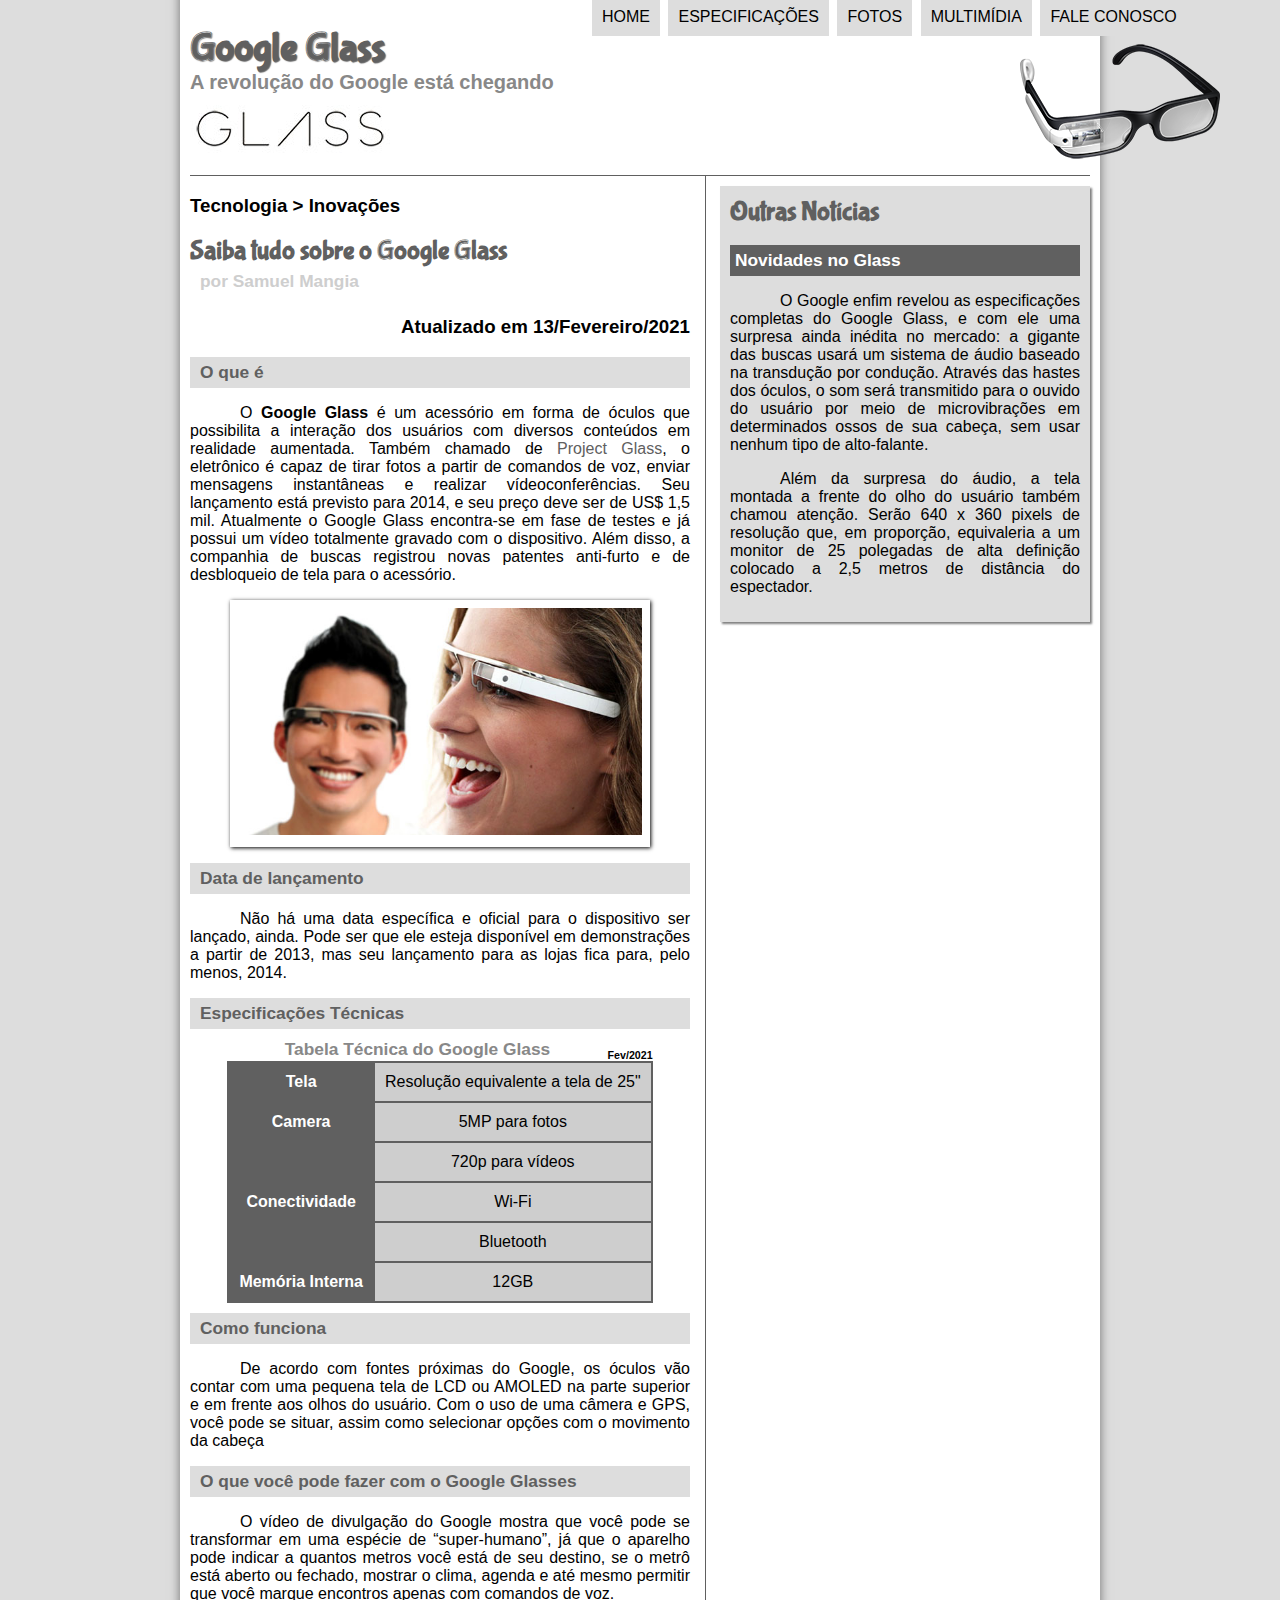
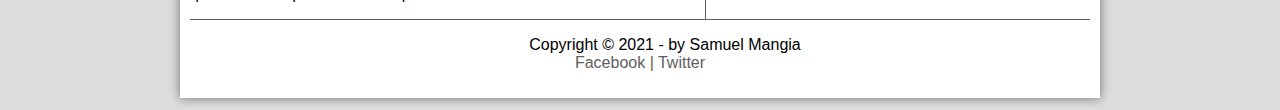
<file: projeto-glass-html5/index.html>
<!DOCTYPE html>
<html>
<head>
	<title>Tudo sobre o Google Glass</title>
	<link rel="stylesheet" type="text/css" href="_css/estilo.css"/>
</head>
<script language="javascript" src="_javascript/funcoes.js"></script>
<body>
<div id="interface">

<header id="cabecalho">
<hgroup>
<h1>Google Glass</h1>
<h2>A revolução do Google está chegando</h2>
</hgroup>
<img id='icone' src="_imagens/glass-oculos-preto-peq.png">

<nav id=menu>
<h1>Menu Principal</h1>

<ul>
<li onmouseover="mudaFoto('_imagens/home.png')" onmouseout="mudaFoto('_imagens/glass-oculos-preto-peq.png')"><a href="index.html">Home</a></li>
<li onmouseover="mudaFoto('_imagens/especificacoes.png')" onmouseout="mudaFoto('_imagens/glass-oculos-preto-peq.png')"><a href="specs.html">Especificações</a></li>
<li onmouseover="mudaFoto('_imagens/fotos.png')" onmouseout="mudaFoto('_imagens/glass-oculos-preto-peq.png')"><a href="fotos.html">Fotos</a></li>
<li onmouseover="mudaFoto('_imagens/multimidia.png')" onmouseout="mudaFoto('_imagens/glass-oculos-preto-peq.png')"><a href="multimidia.html">Multimídia</a></li>
<li onmouseover="mudaFoto('_imagens/contato.png')" onmouseout="mudaFoto('_imagens/glass-oculos-preto-peq.png')"><a href="fale-conosco.html">Fale conosco</a></li>
</ul>
</nav>
</header>

<section id ='corpo'>
<article id='noticia-principal'>
	<header id='cabecalho-artigo'>
<hgroup>
<h3>Tecnologia > Inovações</h3>
<h1>Saiba tudo sobre o Google Glass</h1>
<h2>por Samuel Mangia</h2>
<h3 class="direita">Atualizado em 13/Fevereiro/2021</h3>
</hgroup>
</header> 

<h2>O que é</h2>

<p>O <strong>Google Glass</strong> é um acessório em forma de óculos que possibilita a interação dos usuários com diversos conteúdos em realidade aumentada. Também chamado de <a href="https://Facebook.com" target="_blank">Project Glass</a>, o eletrônico é capaz de tirar fotos a partir de comandos de voz, enviar mensagens instantâneas e realizar vídeo&shy;con&shy;ferên&shy;cias. Seu lançamento está previsto para 2014, e seu preço deve ser de US$ 1,5 mil. Atualmente o Google Glass encontra-se em fase de testes e já possui um vídeo totalmente gravado com o dispositivo. Além disso, a companhia de buscas registrou novas patentes anti-furto e de desbloqueio de tela para o acessório.</p>

<figure class="foto-legenda">
	<img src="_imagens/glass-quadro-homem-mulher.jpg">
	<figcaption>
		<h3>Google Glass</h3>
		<p>Uma nova maneira de ver o mundo.</p>
	</figcaption>
</figure>

<h2>Data de lançamento</h2>
<p>Não há uma data específica e oficial para o dispositivo ser lançado, ainda. Pode ser que ele esteja disponível em demonstrações a partir de 2013, mas seu lançamento para as lojas fica para, pelo menos, 2014.</p>

<h2>Especificações Técnicas</h2>
<table id="tabelaspec">
<caption>Tabela Técnica do Google Glass<span>Fev/2021</span></caption>

<tr><td class="ce">Tela</td><td class="cd">Resolução equivalente a tela de 25"</td></tr>
<tr><td rowspan="2" class="ce">Camera</td><td class="cd"> 5MP para fotos</td></tr>
<tr><td class="cd">720p para vídeos</td></tr>
<tr><td rowspan="2" class="ce">Conectividade</td><td class="cd">Wi-Fi</td></tr>
<tr><td class="cd">Bluetooth</td></tr>
<tr><td class="ce">Memória Interna</td><td class="cd">12GB</td></tr>
</table>
<h2>Como funciona</h2>
<p>De acordo com fontes próximas do Google, os óculos vão contar com uma pequena tela de LCD ou AMOLED na parte superior e em frente aos olhos do usuário. Com o uso de uma câmera e GPS, você pode se situar, assim como selecionar opções com o movimento da cabeça</p>

<h2>O que você pode fazer com o Google Glasses</h2>
<p>O vídeo de divulgação do Google mostra que você pode se transformar em uma espécie de <wbr>“super-</wbr>humano”, já que o aparelho pode indicar a quantos metros você está de seu destino, se o metrô está aberto ou fechado, mostrar o clima, agenda e até mesmo permitir que você marque encontros apenas com comandos de voz.</p>

</article>
</section>
<aside id='lateral'>
<h1>Outras Notícias</h1>
<h2>Novidades no Glass</h2>
<p>O Google enfim revelou as especificações completas do Google Glass, e com ele uma surpresa ainda inédita no mercado: a gigante das buscas usará um sistema de áudio baseado na transdução por condução. Através das hastes dos óculos, o som será transmitido para o ouvido do usuário por meio de microvibrações em determinados ossos de sua cabeça, sem usar nenhum tipo de alto-falante.</p>

<p>Além da surpresa do áudio, a tela montada a frente do olho do usuário também chamou atenção. Serão 640 x 360 pixels de resolução que, em proporção, equivaleria a um monitor de 25 polegadas de alta definição colocado a 2,5 metros de distância do espectador.</p>
</aside>
<footer id="rodape">
<p>Copyright &copy; 2021 - by Samuel Mangia<br>
<a href="http://facebook.com" target="_blank">Facebook</a>
<a href="http://Twitter.com" target="_blank"> | Twitter</a></p>
</footer>
</div>
</body>
</html>
</file>
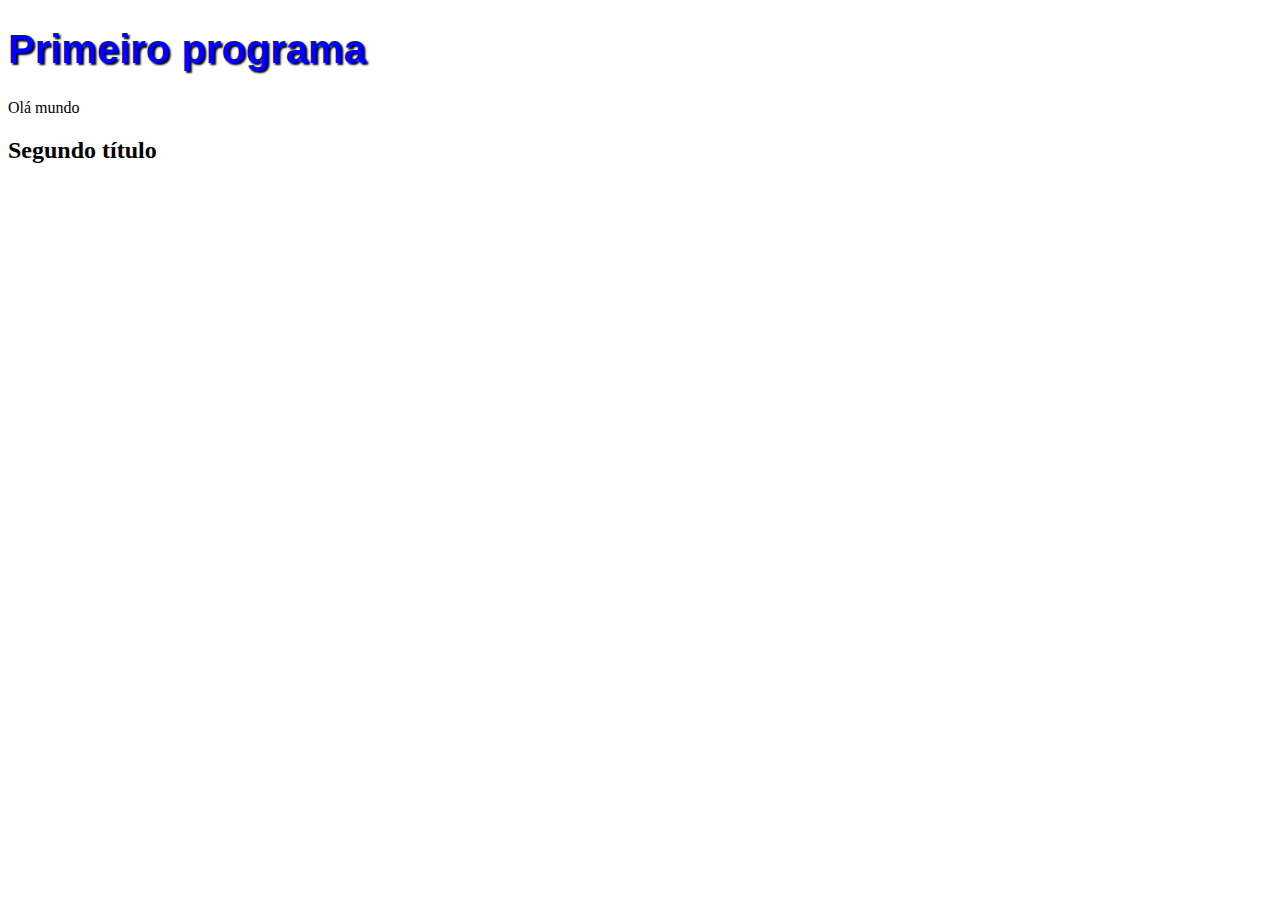
<file: projeto-glass-html5/Aula.html>
<!DOCTYPE html>
<html lang="pt-br">
<head>
	<meta charset="utf-8">
	<title>Curso de HTML</title>
	<style>
		h1{
			font-family: Arial;
			font-size: 30pt;
			color: blue;
			text-shadow: 2px 2px 2px black;
		}
	</style>
</head>
<body>
	<h1>Primeiro programa</h1>
	Olá mundo
	<h2>Segundo título</h2>
</body>
</html>
</file>
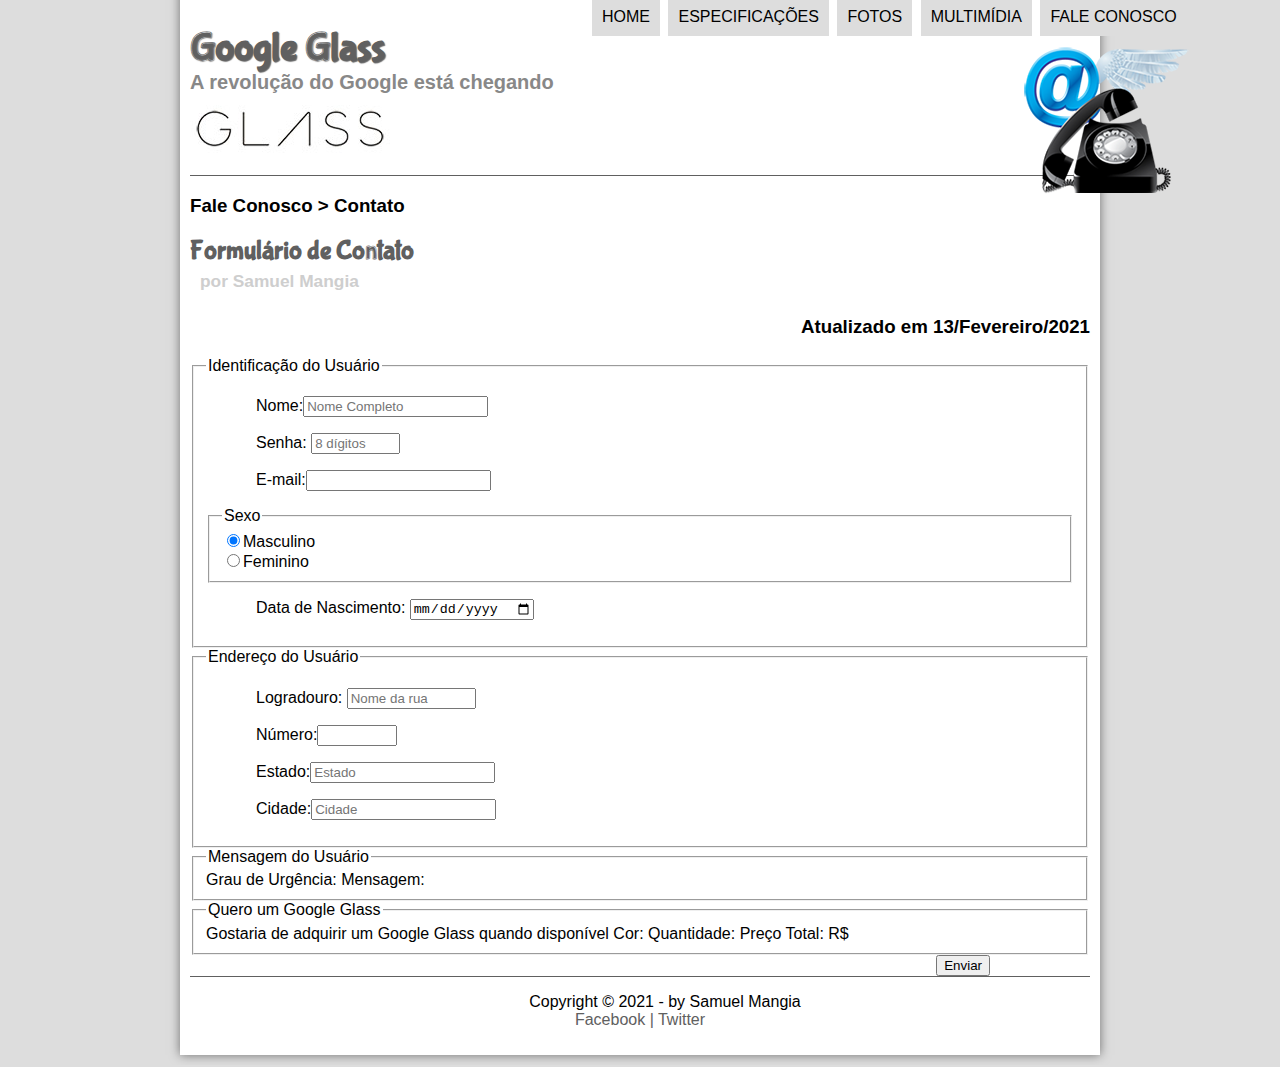
<file: projeto-glass-html5/fale-conosco.html>
<!DOCTYPE html>
<html>
<head>
	<title>Tudo sobre o Google Glass</title>
	<link rel="stylesheet" type="text/css" href="_css/estilo.css"/>
	<link rel="stylesheet" type="text/css" href="_css/form.css">
</head>
<script language="javascript" src="_javascript/funcoes.js"></script>
<body>
<div id="interface">

<header id="cabecalho">
<hgroup>
<h1>Google Glass</h1>
<h2>A revolução do Google está chegando</h2>
</hgroup>
<img id='icone' src="_imagens/contato.png">

<nav id=menu>
<h1>Menu Principal</h1>

<ul>
<li onmouseover="mudaFoto('_imagens/home.png')" onmouseout="mudaFoto('_imagens/contato.png')"><a href="index.html">Home</a></li>
<li onmouseover="mudaFoto('_imagens/especificacoes.png')" onmouseout="mudaFoto('_imagens/contato.png')"><a href="specs.html">Especificações</a></li>
<li onmouseover="mudaFoto('_imagens/fotos.png')" onmouseout="mudaFoto('_imagens/contato.png')"><a href="fotos.html">Fotos</a></li>
<li onmouseover="mudaFoto('_imagens/multimidia.png')" onmouseout="mudaFoto('_imagens/contato.png')"><a href="multimidia.html">Multimídia</a></li>
<li onmouseover="mudaFoto('_imagens/contato.png')" onmouseout="mudaFoto('_imagens/contato.png')"><a href="fale-conosco.html">Fale conosco</a></li>
</ul>
</nav>
</header>

<section id="corpo-full">
	<article id="noticia-principal">
		<header id="cabecalho-artigo">
			<hgroup>
				<h3>Fale Conosco > Contato</h3>
				<h1>Formulário de Contato</h1>
				<h2>por Samuel Mangia</h2>
				<h3 class="direita">Atualizado em 13/Fevereiro/2021</h3>
			</hgroup>
		</header>

<form method="post" id="fContato" action="mailto:samuelmangia@gmail.com">
    <fieldset id="usuario"><legend>Identificação do Usuário</legend>
    <p><label for="cNome">Nome:</label><input type="text" name="tNome" id="cNome" size="20" maxlength="30" placeholder="Nome Completo"></p>
    <p><label for="cSenha">Senha: </label><input type="password" name="tSenha" id="cSenha" size="8" maxlength="8" placeholder="8 dígitos"></p>
    <p><label for="cMail">E-mail:</label><input type="email" name="tMail" id="cMail" size="20" maxlength="40"></p>
    <fieldset id="sexo"><legend>Sexo</legend>
        <input type="radio" name="tSexo" id="cMasc" checked><label for="cMasc" >Masculino</label><br>
        <input type="radio" name="tSexo" id="cFem"><label for="cFem">Feminino</label></fieldset>
    <p>Data de Nascimento: <input type="date" name="tNasc" id="cNasc"></p> 
</fieldset> 

<fieldset id="endereco"><legend>Endereço do Usuário </legend>
    <p><label for="cRua">Logradouro: </label><input type="text" name="tRua" id="cRua" size="13" maxlength="80" placeholder="Nome da rua"> </p>
    <p>Número:<input type="number" name="tNum" id="cNum" min="0" max="99999"></p>
    <p>Estado:<input type="text" name="tText" id="cText" size="20" maxlength="30" placeholder="Estado"></p>
    <p>Cidade:<input type="text" name="tText" id="cText" size="20" maxlength="30" placeholder="Cidade"></p>
</fieldset>
<fieldset id="mensagem"><legend>Mensagem do Usuário</legend>
    Grau de Urgência:
    Mensagem:
</fieldset>
<fieldset id="pedido"><legend>Quero um Google Glass</legend>
    Gostaria de adquirir um Google Glass quando disponível
    Cor:
    Quantidade:
    Preço Total: R$
</fieldset>

<button class="button">Enviar</button>
</form>
<footer id="rodape">
<p>Copyright &copy; 2021 - by Samuel Mangia<br>
<a href="http://facebook.com" target="_blank">Facebook</a>
<a href="http://Twitter.com" target="_blank"> | Twitter</a></p>
</footer>
</div>
</body>
</html>
</file>
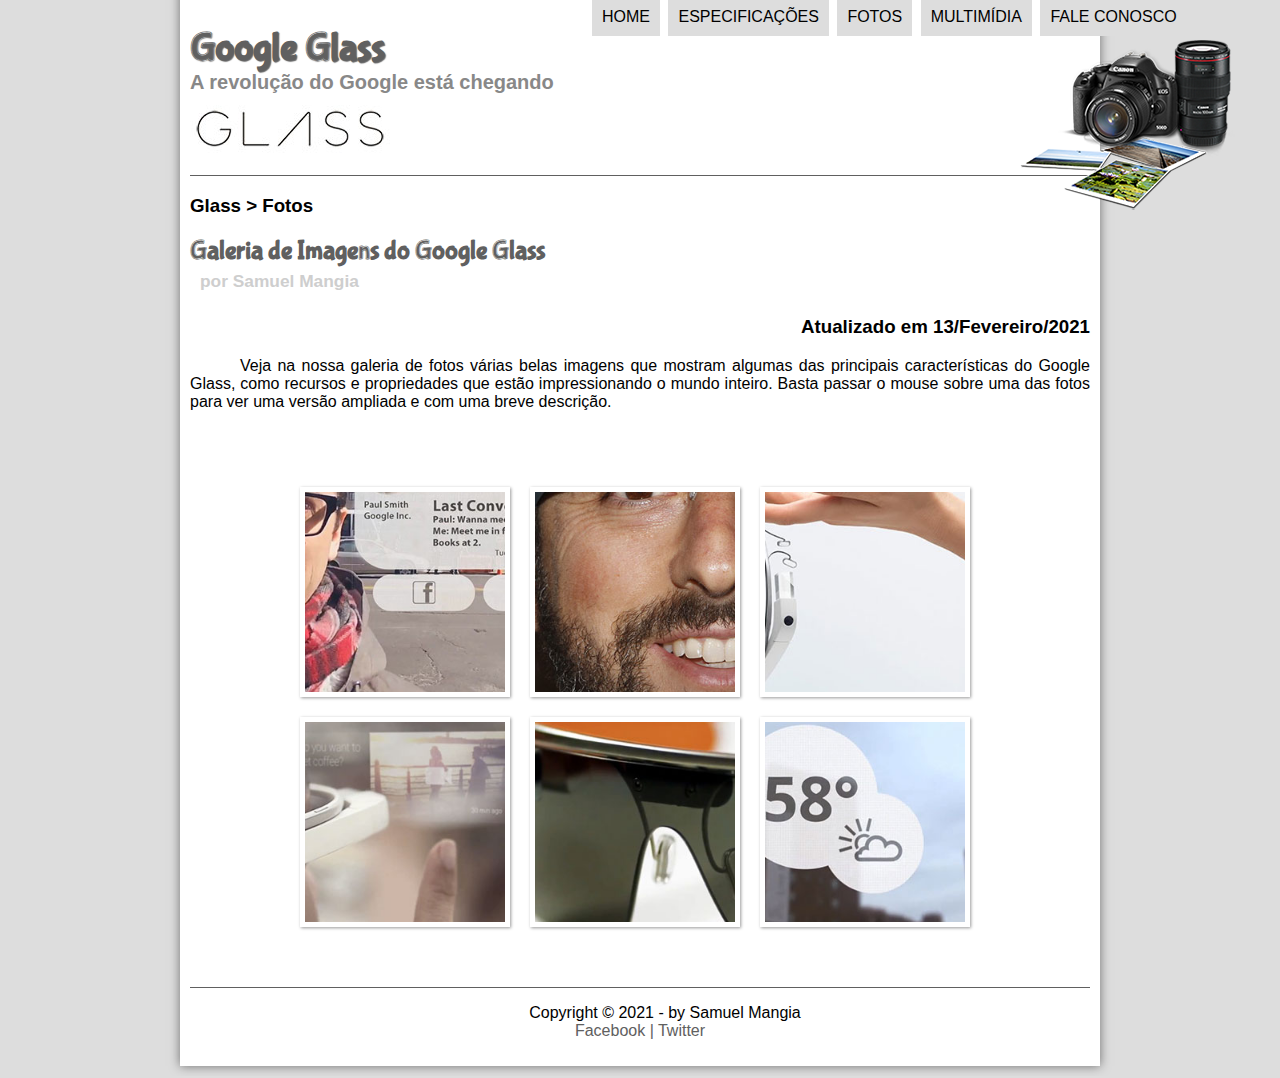
<file: projeto-glass-html5/fotos.html>
<!DOCTYPE html>
<html>
<head>
	<title>Tudo sobre o Google Glass</title>
	<link rel="stylesheet" type="text/css" href="_css/estilo.css"/>
	<link rel="stylesheet" type="text/css" href="_css/fotos.css">
</head>
<script language="javascript" src="_javascript/funcoes.js"></script>
<body>
<div id="interface">

<header id="cabecalho">
<hgroup>
<h1>Google Glass</h1>
<h2>A revolução do Google está chegando</h2>
</hgroup>
<img id='icone' src="_imagens/fotos.png">

<nav id=menu>
<h1>Menu Principal</h1>

<ul>
<li onmouseover="mudaFoto('_imagens/home.png')" onmouseout="mudaFoto('_imagens/fotos.png')"><a href="index.html">Home</a></li>
<li onmouseover="mudaFoto('_imagens/especificacoes.png')" onmouseout="mudaFoto('_imagens/fotos.png')"><a href="specs.html">Especificações</a></li>
<li onmouseover="mudaFoto('_imagens/fotos.png')" onmouseout="mudaFoto('_imagens/fotos.png')"><a href="fotos.html">Fotos</a></li>
<li onmouseover="mudaFoto('_imagens/multimidia.png')" onmouseout="mudaFoto('_imagens/fotos.png')"><a href="multimidia.html">Multimídia</a></li>
<li onmouseover="mudaFoto('_imagens/contato.png')" onmouseout="mudaFoto('_imagens/fotos.png')"><a href="fale-conosco.html">Fale conosco</a></li>
</ul>
</nav>
</header>

<section id="corpo-full">
	<article id="noticia-principal">
		<header id="cabecalho-artigo">
			<hgroup>
				<h3>Glass > Fotos</h3>
				<h1>Galeria de Imagens do Google Glass</h1>
				<h2>por Samuel Mangia</h2>
				<h3 class="direita">Atualizado em 13/Fevereiro/2021</h3>
			</hgroup>
		</header>

<p>Veja na nossa galeria de fotos várias belas imagens que mostram algumas das principais características do Google Glass, como recursos e propriedades que estão impressionando o mundo inteiro. Basta passar o mouse sobre uma das fotos para ver uma versão ampliada e com uma breve descrição.</p>

<ul id="album-fotos">

 <li id="foto01"><span>Agenda e lembretes</span></li>
 <li id="foto02"><span>Sergey Brin usando o Glass</span></li>
 <li id="foto03"><span>Leve e compacto</span></li>
 <li id="foto04"><span>Sensação de uma tela de 50"</span></li>
 <li id="foto05"><span>Vários tipos de lente</span></li>
 <li id="foto06"><span>Informações importantes</span></li>
</ul>
</article>
</section>

<footer id="rodape">
<p>Copyright &copy; 2021 - by Samuel Mangia<br>
<a href="http://facebook.com" target="_blank">Facebook</a>
<a href="http://Twitter.com" target="_blank"> | Twitter</a></p>
</footer>
</div>
</body>
</html>
</file>
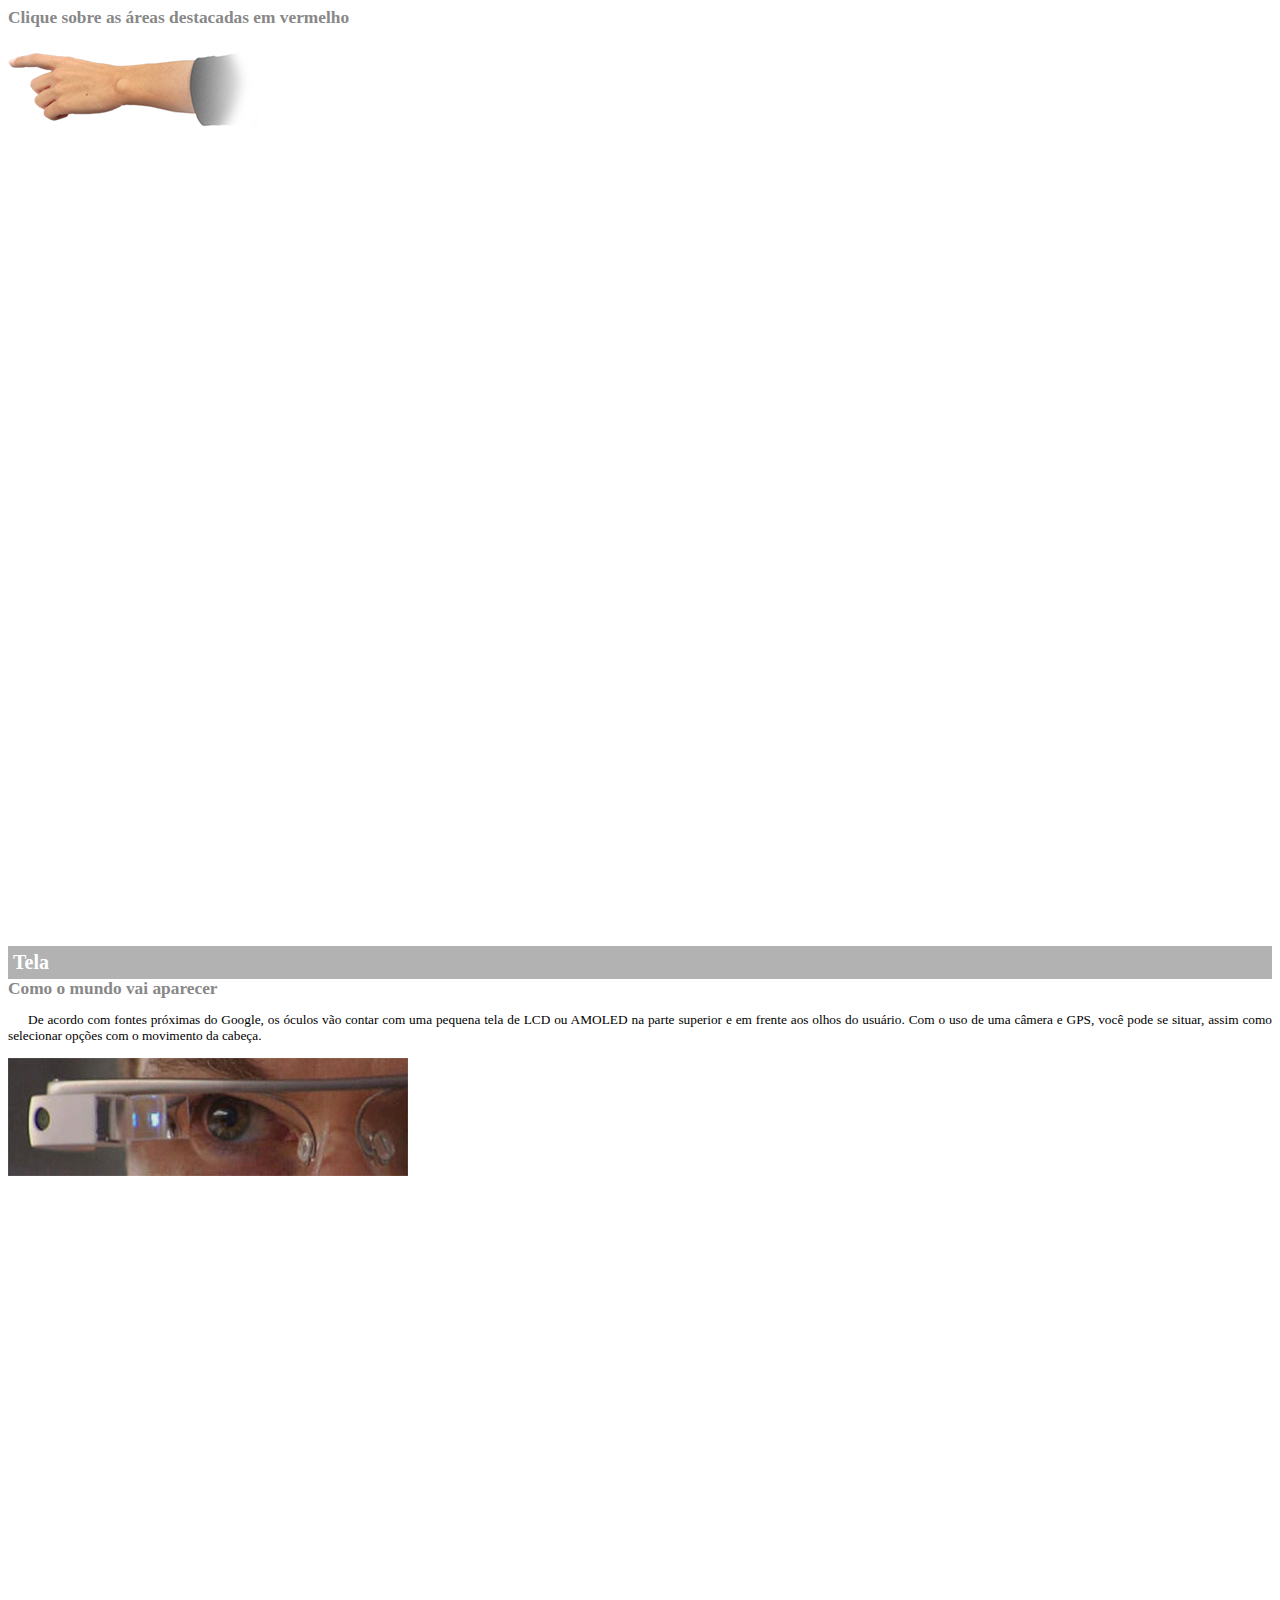
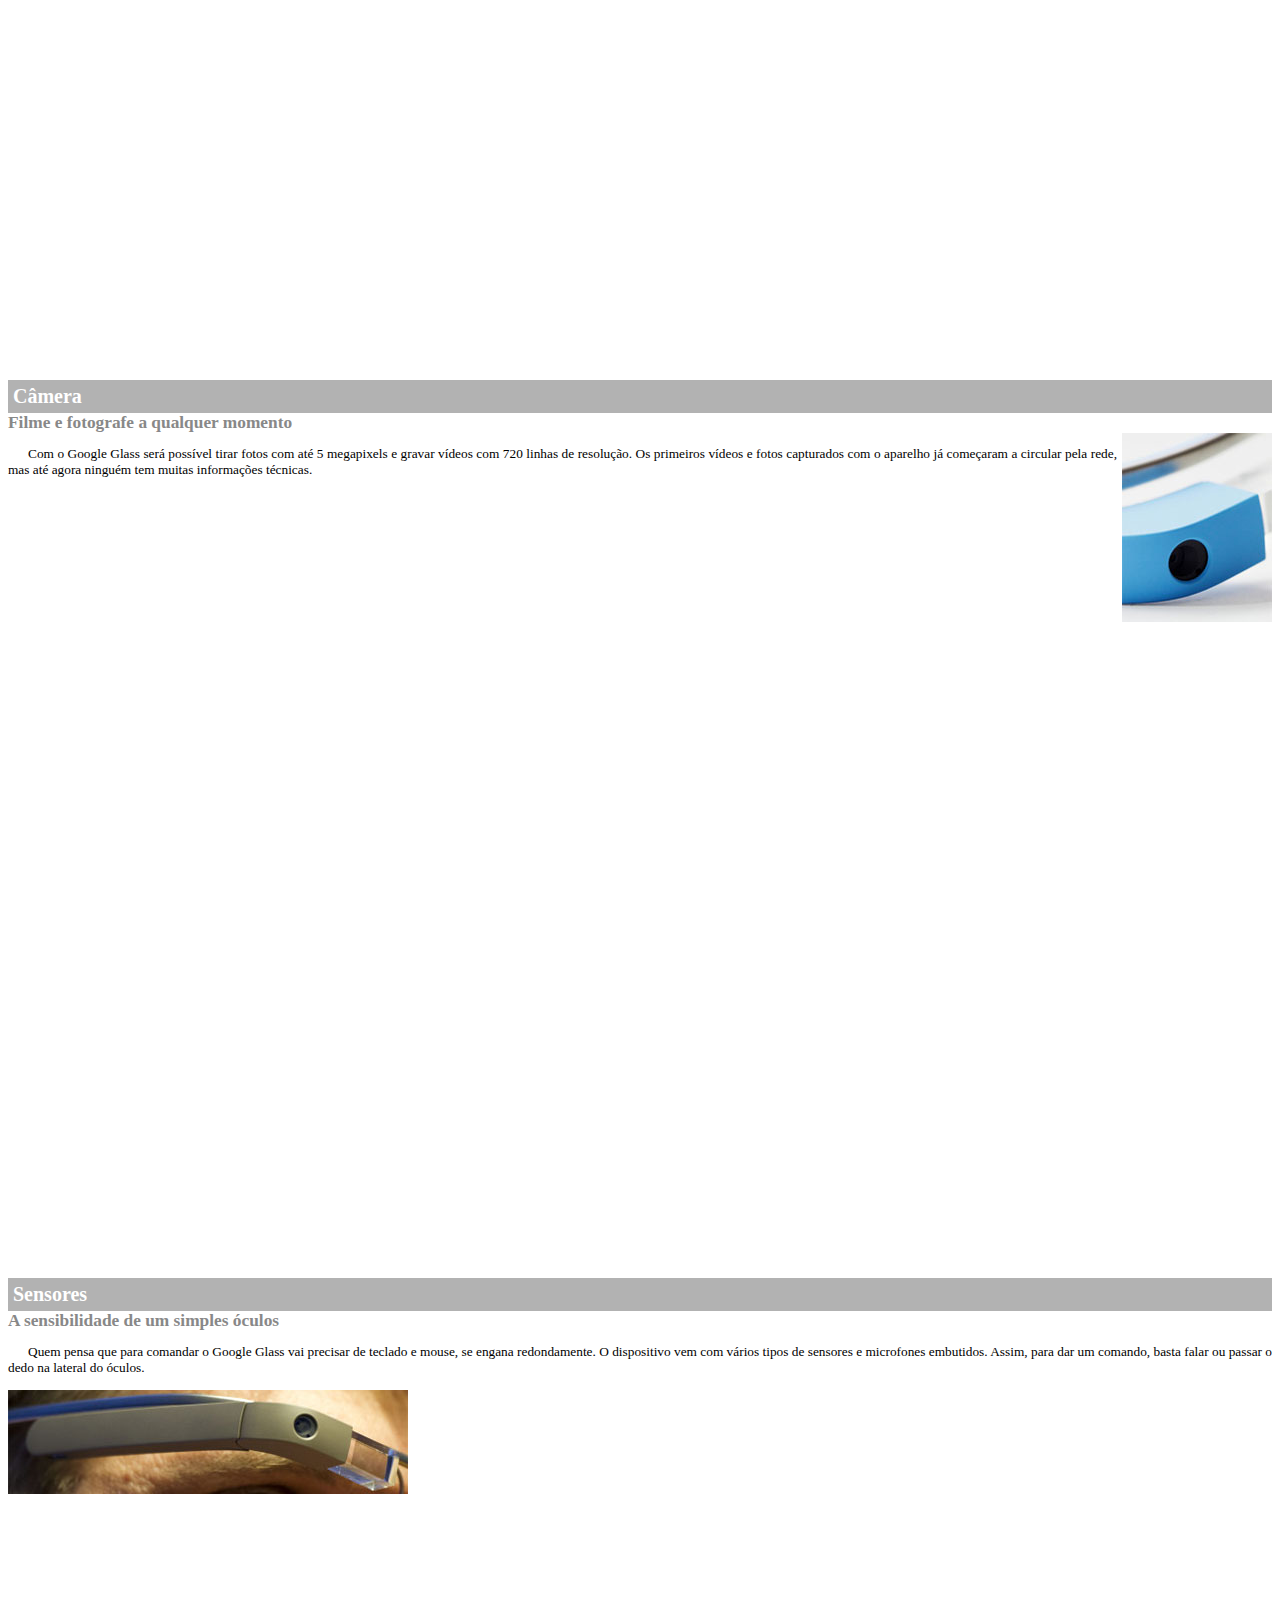
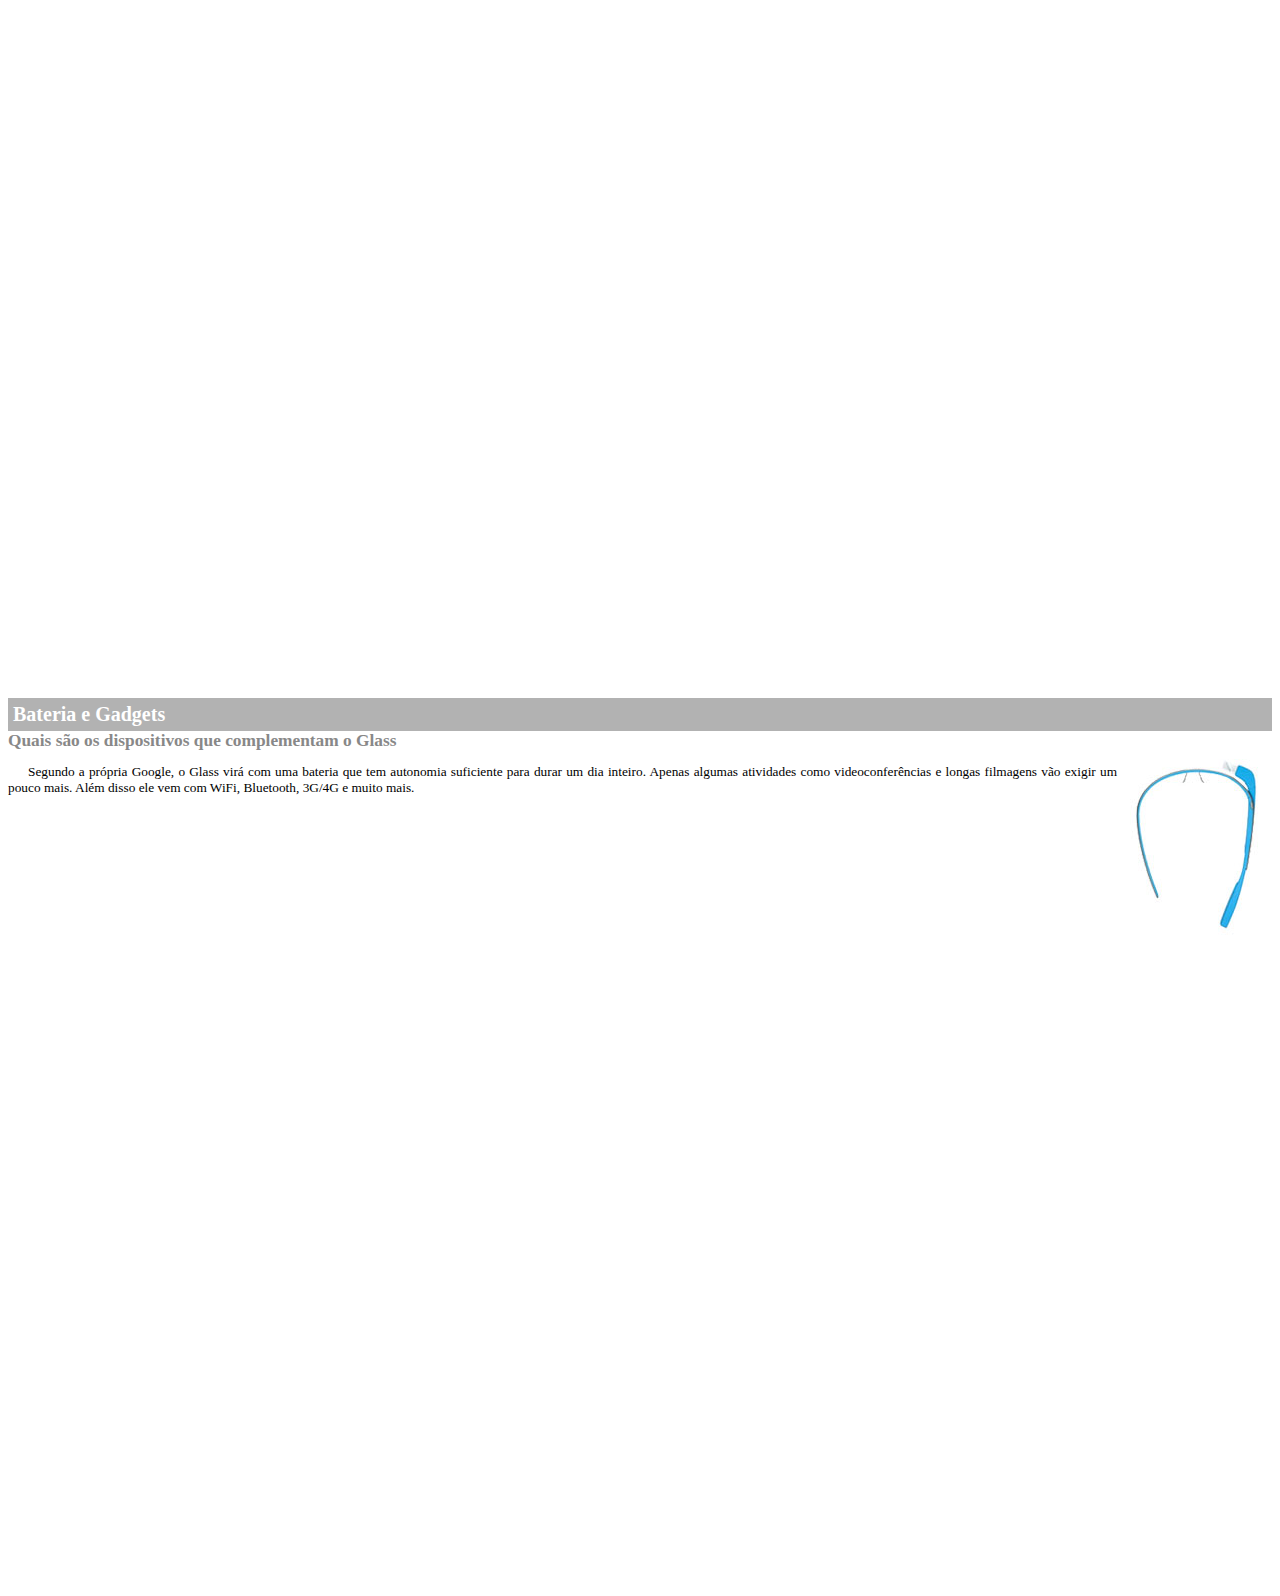
<file: projeto-glass-html5/google-glass.html>
<!DOCTYPE html>

<html>
<head>
	<meta charset="utf-8">
	<title>Informações sobre Google Glass</title>
	<style>
		body{
			font-style: Arial;
			font-size: 10pt;
		}
		p{
			text-align: justify;
			text-indent: 20px;
		}
		article h1{
			font-size: 15pt;
			color: #ffffff;
			background-color: rgba(0, 0, 0, .3);
			padding: 5px;
			margin: 0px;
		}
		article h2{
			font-size: 13pt;
			color: #888888;
			margin: 0px;
		}
		article{
			margin-bottom: 800px;
		}
		img.img-dir{
			display: block;
			float: right;
			margin-left: 5px;
		}
	</style>
</head>
<body>
<article id="topo">
	<header>
		<h2> Clique sobre as áreas destacadas em vermelho</h2> 
	</header>
	<img src="_imagens/mao.png" alt="Mão apontando para a esquerda">
</article>

<article id="tela">
	<header>
		<h1>Tela</h1>
		<h2>Como o mundo vai aparecer</h2>
	</header>

<p>De acordo com fontes próximas do Google, os óculos vão contar com uma pequena tela de LCD ou AMOLED na parte superior e em frente aos olhos do usuário. Com o uso de uma câmera e GPS, você pode se situar, assim como selecionar opções com o movimento da cabeça.</p>
<img src="_imagens/det-tela.jpg" alt="Tela do Google Glass">
</article>


<article id="camera">
	<header>
		<h1>Câmera</h1>
		<h2>Filme e fotografe a qualquer momento</h2>
	</header> 

<img src="_imagens/det-camera.jpg" class="img-dir" alt="Câmera do Google Glass">
<p>Com o Google Glass será possível tirar fotos com até 5 megapixels e gravar vídeos com 720 linhas de resolução. Os primeiros vídeos e fotos capturados com o aparelho já começaram a circular pela rede, mas até agora ninguém tem muitas informações técnicas.</p>
</article>

<article id="sensores">
	<header>
		<h1>Sensores</h1>
		<h2>A sensibilidade de um simples óculos</h2>
	</header>

<p>Quem pensa que para comandar o Google Glass vai precisar de teclado e mouse, se engana redondamente. O dispositivo vem com vários tipos de sensores e microfones embutidos. Assim, para dar um comando, basta falar ou passar o dedo na lateral do óculos.</p>
<img src="_imagens/det-touch.jpg" alt="Sensores do Google Glass">
</article>

<article id="gadgets">
	<header>
		<h1>Bateria e Gadgets</h1>
		<h2>Quais são os dispositivos que complementam o Glass</h2>
	</header> 
<img src="_imagens/det-bateria.jpg" class="img-dir" alt="Bateria e Gadget">
<p>Segundo a própria Google, o Glass virá com uma bateria que tem autonomia suficiente para durar um dia inteiro. Apenas algumas atividades como videoconferências e longas filmagens vão exigir um pouco mais. Além disso ele vem com WiFi, Bluetooth, 3G/4G e muito mais.</p>
</article>
</body>
</html>
</file>
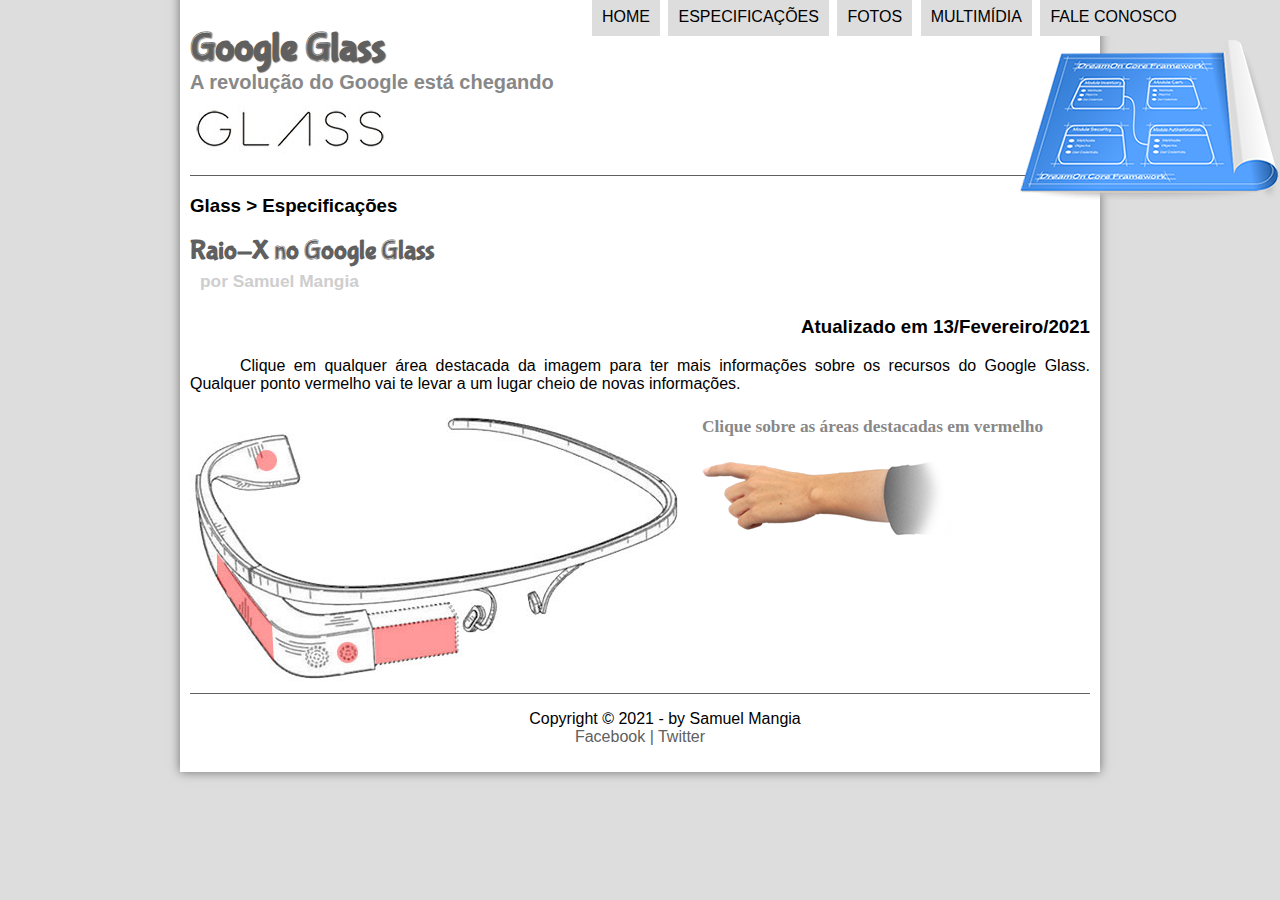
<file: projeto-glass-html5/specs.html>
<!DOCTYPE html>
<html>
<head>
	<title>Tudo sobre o Google Glass</title>
	<link rel="stylesheet" type="text/css" href="_css/estilo.css"/>
	<link rel="stylesheet" type="text/css" href="_css/specs.css">
</head>
<script language="javascript" src="_javascript/funcoes.js"></script>
<body>
<div id="interface">

<header id="cabecalho">
<hgroup>
<h1>Google Glass</h1>
<h2>A revolução do Google está chegando</h2>
</hgroup>
<img id='icone' src="_imagens/especificacoes.png">

<nav id=menu>
<h1>Menu Principal</h1>

<ul>
<li onmouseover="mudaFoto('_imagens/home.png')" onmouseout="mudaFoto('_imagens/especificacoes.png')"><a href="index.html">Home</a></li>
<li onmouseover="mudaFoto('_imagens/especificacoes.png')" onmouseout="mudaFoto('_imagens/especificacoes.png')"><a href="specs.html">Especificações</a></li>
<li onmouseover="mudaFoto('_imagens/fotos.png')" onmouseout="mudaFoto('_imagens/especificacoes.png')"><a href="fotos.html">Fotos</a></li>
<li onmouseover="mudaFoto('_imagens/multimidia.png')" onmouseout="mudaFoto('_imagens/especificacoes.png')"><a href="multimidia.html">Multimídia</a></li>
<li onmouseover="mudaFoto('_imagens/contato.png')" onmouseout="mudaFoto('_imagens/especificacoes.png')"><a href="fale-conosco.html">Fale conosco</a></li>
</ul>
</nav>
</header>

<section id="corpo-full">
	<article id="noticia-principal">
		<header id="cabecalho-artigo">
			<hgroup>
				<h3>Glass > Especificações</h3>
				<h1>Raio-X no Google Glass</h1>
				<h2>por Samuel Mangia</h2>
				<h3 class="direita">Atualizado em 13/Fevereiro/2021</h3>
			</hgroup>
		</header>

<p>Clique em qualquer área destacada da imagem para ter mais informações sobre os recursos do Google Glass. Qualquer ponto vermelho vai te levar a um lugar cheio de novas informações.</p>

<section id="conteudo">
	<img src="_imagens/glass-esquema-marcado.jpg" usemap="#meumapa" />
	<map name="meumapa">
		<area shape="rect" coords="179, 202, 270, 260" href="google-glass.html#tela" target="janela">
		<area shape="circle" coords="158, 243, 12" href="google-glass.html#camera" target="janela">
		<area shape="circle" coords="73, 52, 12" href="google-glass.html#gadgets" target="janela">
		<area shape="poly" coords="28, 143, 83, 216, 84, 249, 27, 169" href="google-glass.html#sensores" target="janela">
	</map>
	<iframe src="google-glass.html" name="janela" id="frame-spec"></iframe>
</section>
</article>
</section>

<footer id="rodape">
<p>Copyright &copy; 2021 - by Samuel Mangia<br>
<a href="http://facebook.com" target="_blank">Facebook</a>
<a href="http://Twitter.com" target="_blank"> | Twitter</a></p>
</footer>
</div>
</body>
</html>
</file>
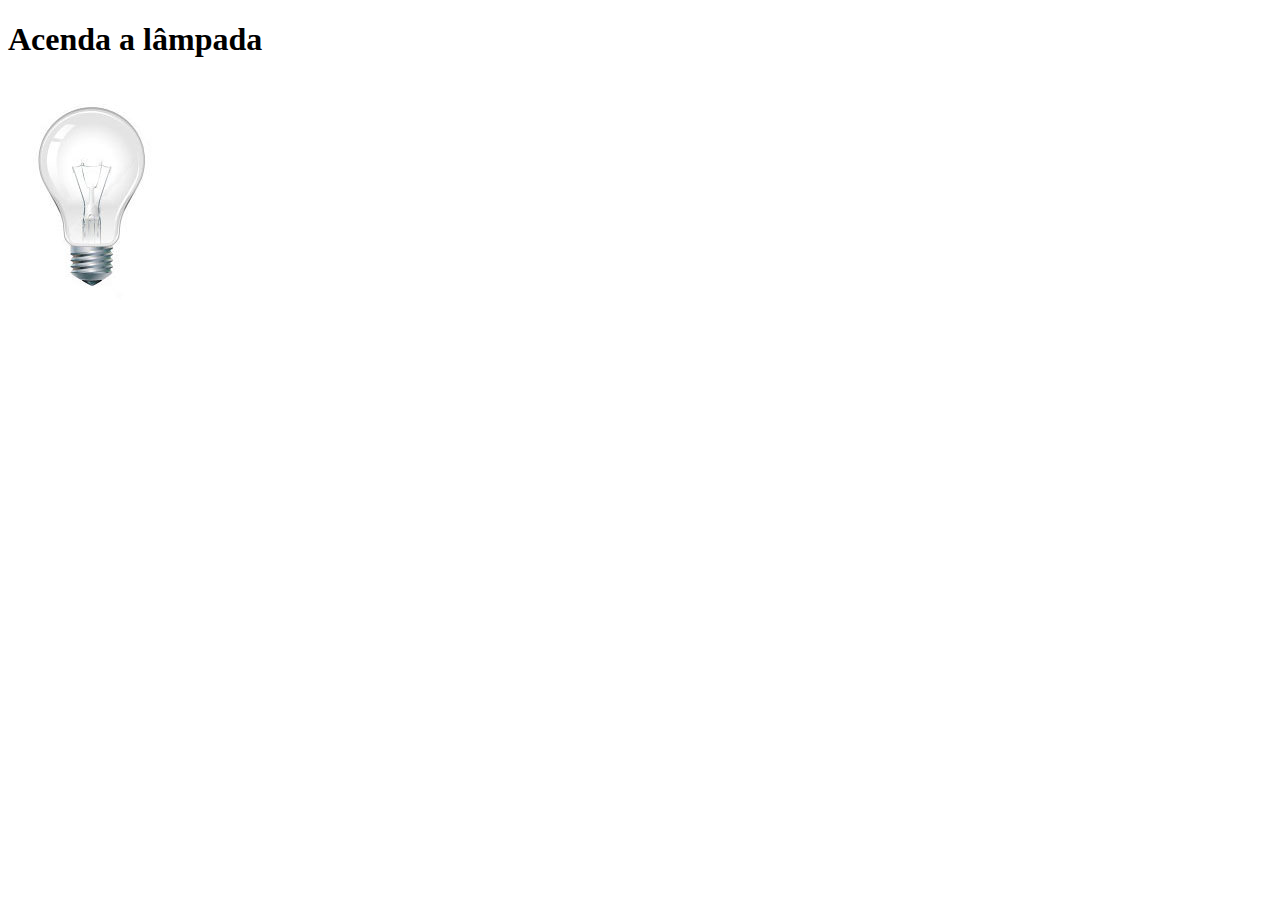
<file: projeto-glass-html5/Teste1.html>
<!DOCTYPE html>
<html lang='pt-br'>
<head>
	<title>Teste JavaScript</title>
	<meta charset="utf-8">
	<script>
		var quebrada = false;
		function mudaLampada(tipo) {
			if (!quebrada)
			{
				document.getElementById('luz').src = '_imagens/' + tipo + ".jpg";
				if (tipo == 'lampada-quebrada')
					quebrada = true;
			}
		}
	</script>
</head>
<body>
	<h1>Acenda a lâmpada</h1>
	<img src="_imagens/lampada-apagada.jpg" id="luz" onmousemove="mudaLampada('lampada-acesa')" onmouseout="mudaLampada('lampada-apagada')" onclick="mudaLampada('lampada-quebrada')">
	<script>
	</script>
</body>
</html>
</file>
<file: projeto-glass-html5/_css/estilo.css>
@charset 'UTF-8';
@font-face{
	font-family: 'FonteLogo';
	src: url("../_fonts/bubblegum-sans-regular.otf");
}
p{
	text-align: justify;
	text-indent: 50px;	
}

a{
	color: #606060;
	text-decoration: none;
}

a:hover{
	text-decoration: underline;
}
body{
	font-family: Arial, sans-serif;
	background: #dddddd;
	color: rgba(0,0,0,1);
}

div#interface{
	width: 900px;
	background-color: #ffffff;
	margin: -20px auto 10px auto;
	box-shadow: 0px 0px 10px rgba(0,0,0,.5);
	padding: 10px;
}
/* formatação foto */

header#cabecalho img#icone{
	position: absolute;
	left: 1020px;
	top: 40px;
}

header#cabecalho h1{
	font-family: 'FonteLogo', sans-serif;
	font-size: 30pt;
	color:#606060;
	text-shadow: 1px 1px 1px rgba(0,0,0, 0.6);
	padding: 0px;
	margin-bottom: 0px;
}

header#cabecalho h2{
	font-family: Arial, sans-serif;
	color: #888888;
	font-size:15pt;
	padding: 0px;
	margin-top: 0px;

}
header#cabecalho{
	border-bottom: 1px #606060 solid;
	height: 150px;
	background: url('../_imagens/glass-logo-peq.jpg') no-repeat 0px 80px;


}

figure.foto-legenda{
	position: relative;
	border: 8px solid white;
	box-shadow: 1px 1px 4px black

}

figure.foto-legenda img{
	width: 100%;
	height: 100%;
}


figure.foto-legenda figcaption{
	opacity: 0;
	position: absolute;
	top: 0px;
	background-color: rgba(0,0,0,0.4);
	color: white;
	width: 100%;
	height: 100%;
	padding: 10px;
	box-sizing: border-box;
	transition: opacity 1s;
}

figure.foto-legenda:hover figcaption{
	opacity: 1;
}

/* formatação menu */

nav#meny {
	display: block;

}

nav#menu ul{
	list-style: none;
	text-transform: uppercase;
	position: absolute;
	top: -20px;
	left: 550px;
}

nav#menu li{
	display: inline-block;
	background-color: #dddddd;
	padding: 10px;
	margin: 2px;
	transition: background-color 1s;
}

nav#menu li:hover{
	background-color: #606060;

}

nav#menu h1{
	display: none;
}

nav#menu a{
	color: black;
	text-decoration: none;
}

nav#menu a:hover{
	color: #ffffff;
}

section#corpo {
	display: block;
	width: 500px;
	float: left;
	border-right: 1px solid #606060;
	padding-right: 15px; 
}

article#noticia-principal h2{
	font-size: 13pt;
	color: #606060;
	background-color: #dddddd;
	padding: 5px 0px 5px 10px;
	margin: 10px 0px 10px 0px;
}
table#tabelaspec{
	border: 1px solid #606060;
	border-spacing: 0px;
	margin-left: auto;
	margin-right: auto;
}

table#tabelaspec td{
	border: 1px solid #606060;
	padding: 10px;
	text-align: center;
}

table#tabelaspec td.ce{
	color: #ffffff;
	background-color: #606060;
	vertical-align: top;
	font-weight: bold;
}

table#tabelaspec td.cd{
	background-color: #cecece;
}

table#tabelaspec caption{
	color: #888888;
	font-size: 13pt;
	font-weight: bolder;
}

table#tabelaspec caption span{
	display: block;
	float: right;
	color: #000000;
	font-size: 8pt;
	margin-top: 10px;
}
aside#lateral{
	display: block;
	width: 350px;
	float: right;
	background-color: #dddddd;
	padding: 10px;
	margin-top: 10px;
	box-shadow: 2px 2px 2px rgba(0, 0, 0, .5);
}

aside#lateral h1{
	font-family: 'FonteLogo', sans-serif;
	font-size: 20pt;
	color: #606060;
	margin-top: 0px;
}

aside#lateral h2{
	background-color: #606060;
	font-size: 13pt;
	color: #ffffff;
	padding: 5px;
}
footer#rodape{
	clear: both;
	border-top: 1px solid #606060;
}

footer#rodape p{
	text-align: center;
}

header#cabecalho-artigo h1{
	font-family: 'FonteLogo', sans-serif;
	font-size: 20pt;
	color: #606060;
	margin-bottom: 0px;
	margin-top: 0px;
}

.direita{
	text-align: right;
}

header#cabecalho-artigo h2{
	font-size: 13pt;
	color: #cecece;
	background-color: #ffffff;
	margin: 0px;

}

header#cabecalho-artigo h3{
	
}
</file>
<file: projeto-glass-html5/_css/form.css>
.button{
  position: relative;
  float: right;
  margin-right: 100px;
}
</file>
<file: projeto-glass-html5/_css/fotos.css>
@charset "UTF-8";

ul#album-fotos{
    width: 700px;
    margin: 0 auto;
    padding: 50px;
    overflow: hidden;
    list-style: none;
}

ul#album-fotos li{
    float: left;
    width: 200px;
    height: 200px;
    margin: 10px;
    border: 5px solid white;
    background-color: #ffffff;
    box-shadow: 1px 1px 3px rgba(0,0,0,.4);
    transition: all .4s ease-in;
}

ul#album-fotos li span{
    opacity: 0;
    color: #ffffff;
    text-shadow: 1px 1px 1px #000000;
    background-color: rgba(0,0,0,.3);
    line-height: 370px;
    font-size: 9pt;
    padding: 5px;
}
ul#album-fotos li:hover {
    transform: scale(1.5);
}
ul#album-fotos li:hover span {
    opacity: 1;
}
ul#album-fotos li#foto01 {
    background: url('../_imagens/galeria-01.jpg') no-repeat;
    background-position: 50% 50%;
    background-size: 400px 400px;
    background-color: #ffffff;
}
ul#album-fotos li#foto01:hover {
    background-position: 0px 0px;
    background-size: 200px 200px;
}
ul#album-fotos li#foto02 {
    background: url('../_imagens/galeria-02.jpg') no-repeat;
    background-position: 50% 50%;
    background-size: 400px 400px;
    background-color: #ffffff;
}
ul#album-fotos li#foto02:hover {
    background-position: 0px 0px;
    background-size: 200px 200px;
}
ul#album-fotos li#foto03 {
    background: url('../_imagens/galeria-03.jpg') no-repeat;
    background-position: 50% 50%;
    background-size: 400px 400px;
    background-color: #ffffff;
}
ul#album-fotos li#foto03:hover {
    background-position: 0px 0px;
    background-size: 200px 200px;
}
ul#album-fotos li#foto04 {
    background: url('../_imagens/galeria-04.jpg') no-repeat;
    background-position: 50% 50%;
    background-size: 400px 400px;
    background-color: #ffffff;
}
ul#album-fotos li#foto04:hover {
    background-position: 0px 0px;
    background-size: 200px 200px;
}
ul#album-fotos li#foto05 {
    background: url('../_imagens/galeria-05.jpg') no-repeat;
    background-position: 50% 50%;
    background-size: 400px 400px;
    background-color: #ffffff;
}
ul#album-fotos li#foto05:hover {
    background-position: 0px 0px;
    background-size: 200px 200px;
}
ul#album-fotos li#foto06 {
    background: url('../_imagens/galeria-06.jpg') no-repeat;
    background-position: 50% 50%;
    background-size: 400px 400px;
    background-color: #ffffff;
}
ul#album-fotos li#foto06:hover {
    background-position: 0px 0px;
    background-size: 200px 200px;
}
</file>
<file: projeto-glass-html5/_css/specs.css>
@charset "UTF-8";

section#conteudo {
	width: 1000px;
	margin: auto;
}

iframe#frame-spec{
	width: 400px;
	height: 280px;
	border: none;
	overflow: hidden;
}

iframe#frame-spec::-webkit-scrollbar {
	display: none;
}
</file>
